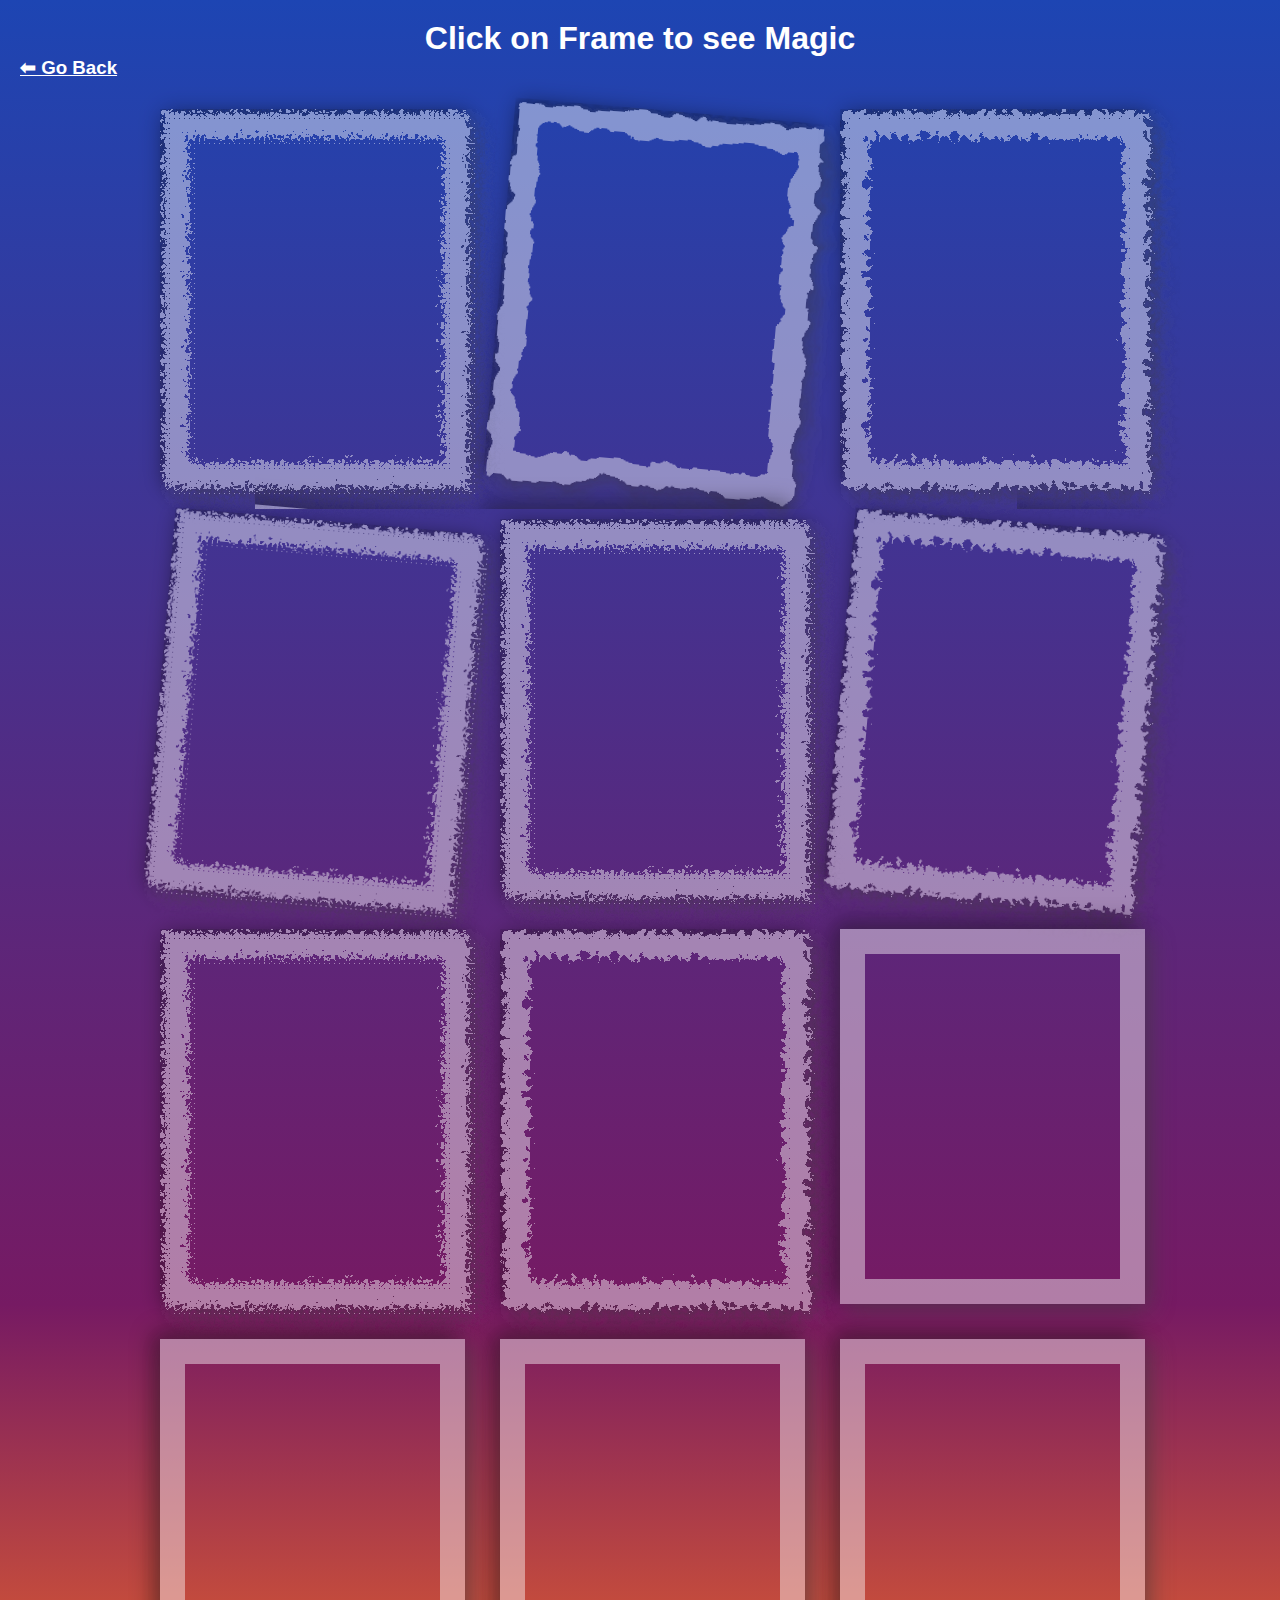
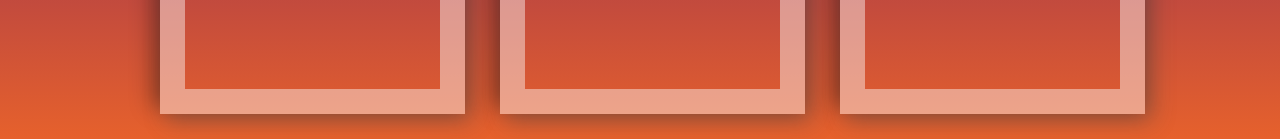
<file: gallery.html>
<!DOCTYPE html>
<html lang="en">
  <head>
    <meta charset="UTF-8" />
    <meta name="viewport" content="width=device-width, initial-scale=1.0" />
    <title>Gallery</title>
    <link rel="stylesheet" href="gallery.css" />
  </head>
  <body>
    <div class="text">
        <h1>Click on Frame to see Magic </h1>
        <h3><a href="index.html"> ⬅ Go Back </a> </h3>
    </div>
    <div class="container">
        <!--card 1-->
      <div class="card">
        <div class="image image1"></div>
        <div class="info">
          <img src="1st image.jpg" alt="">
          <p>
             <span>1st time we talk to each other.</span>
           <br> Date: 15/10/2020
          </p>
        </div>
      </div>
      <!--card 2-->
      <div class="card">
        <div class="image image1"></div>
        <div class="info">
          <img src="2st image .jpeg" alt="">
          <p>
             <span> 1st time on we alone.</span>
           <br> Date: 10/11/2022
          </p>
        </div>
      </div>
      <!--card 3-->
      <div class="card">
        <div class="image image1"></div>
        <div class="info">
          <img src="3st image .jpg" alt="">
          <p>
             <span>1st time on we are mad at each other.</span>
           <br> Date: 19/12/2022
          </p>
        </div>
      </div> 
      <!--card 4-->
      <div class="card">
        <div class="image image1"></div>
        <div class="info">
          <img src="4st image .webp" alt="">
          <p>
            <span> When we reconciled and talked again.</span>
           <br> Date: 19/5/2023
          </p>
        </div>
      </div>
      <!--card 5-->
      <div class="card">
        <div class="image image1"></div>
        <div class="info">
          <img src="5st image .webp" alt="">
          <p>
             <span> We moved away from each other again.</span> 
           <br> Date: 27/6/2023
          </p>
        </div>
      </div>
      <!--card 6-->
      <div class="card">
        <div class="image image1"></div>
        <div class="info">
          <img src="6st image .webp" alt="">
          <p>
             <span> We started talking again.</span>
           <br> Date: 12/11/2023
          </p>
        </div>
      </div>
      <!--card 7-->
      <div class="card">
        <div class="image image1"></div>
        <div class="info">
          <img src="7st image .webp" alt="">
          <p>
            <span> We moved away from each other again.</span>
           <br> Date: 19/12/2023
          </p>
        </div>
      </div>

      <!--card 8-->
      <div class="card">
        <div class="image image1"></div>
        <div class="info">
          <img src="8st image .webp" alt="">
          <p>
           <span>We started talking again.</span>
           <br> Date: 1/1/2024
          </p>
        </div>
      </div>    
      
      <div class="card">
        <div class="image image2">
          <div class="info">
            <img src="9st image .webp" alt="">
            <p>
           <span>We moved away from each other again.</span>
           <br> Date: 25/1/2024
          </p>
        </div>
      </div>
    </div>
    
    <!--card 9-->
    <div class="card">
      <div class="image image1"></div>
      <div class="info">
        <img src="10st image .webp" alt="">
        <p>
          <span>We started talking again.</span>
           <br> Date: 16/3/2024
          </p>
        </div>
      </div>  
      
      <div class="card">
        <div class="image image1"></div>
        <div class="info">
          <img src="11st image .webp" alt="">
          <p>
           <span>We moved away from each other again.</span>
           <br> Date: 5/7/2024
          </p>
        </div>
      </div>

      <div class="card">
        <div class="image image1"></div>
        <div class="info">
          <img src="12st image .webp" alt="">
          <p>
           <span>We started talking again.</span>
           <br> Date: 9/10/2024
          </p>
        </div>
      </div>
      
      <svg>
      <filter id="wavy1">
        <feturbulence
          x="0"
          y="0"
          baseFrequency="0.2"
          numOctaves="5"
          seed="1"
        ></feturbulence>
        <feDisplacementMap in="SourceGraphic" scale="20" />
      </filter>
    </svg>
    <svg>
      <filter id="wavy2">
        <feturbulence
          x="0"
          y="0"
          baseFrequency="0.02"
          numOctaves="5"
          seed="1"
        ></feturbulence>
        <feDisplacementMap in="SourceGraphic" scale="20" />
      </filter>
    </svg>
    <svg>
      <filter id="wavy3">
        <feturbulence
          x="0"
          y="0"
          baseFrequency="0.1"
          numOctaves="5"
          seed="1"
        ></feturbulence>
        <feDisplacementMap in="SourceGraphic" scale="20" />
      </filter>
    </svg>
  </body>
</html>
</file>
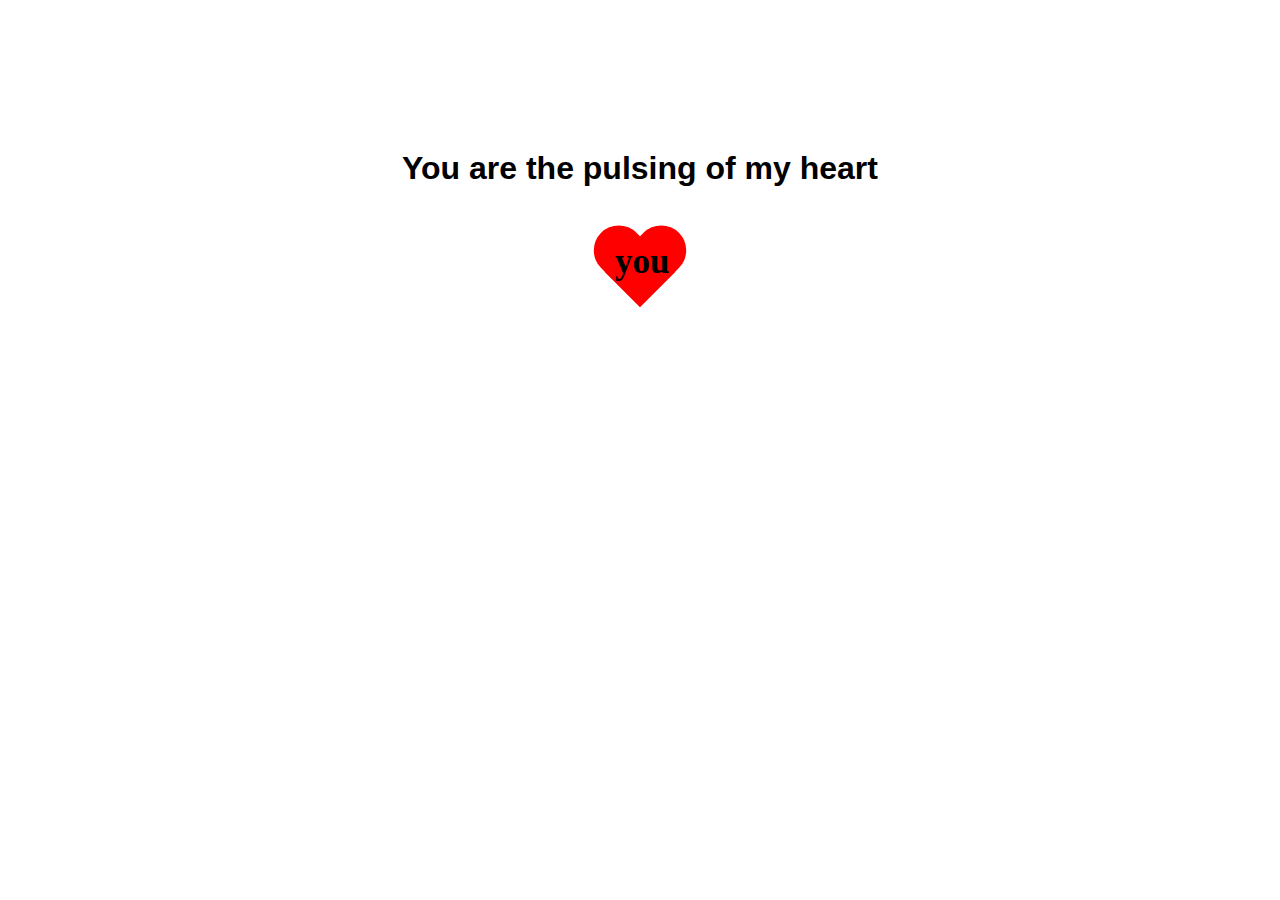
<file: heart.html>
<!DOCTYPE html>
<html lang="en">
  <head>
    <meta charset="UTF-8" />
    <meta name="viewport" content="width=device-width, initial-scale=1.0" />
    <title>untoldcoding</title>
    <link rel="stylesheet" href="heart.css" />
  </head>
  <body>
    <h1 class="main-quote">You are the pulsing of my heart</h1>
    <div class="heart" id="heart">
      <span>you</span>
    </div>

    <button><a href="index.html">GO Back</a></button>
  </body>
</html>
</file>
<file: gallery.css>
* {
  box-sizing: border-box;
  margin: 0;
  padding: 0;
}

body {
  font-family: Verdana, Geneva, Tahoma, sans-serif;

  justify-content: center;
  align-items: center;
  min-height: 100vh;
  background: linear-gradient(to bottom, #1d45b3 0%, #761a63 75%, #e6612c 100%);
  padding: 20px;
}
.text h1,
h3 a {
  text-align: center;
  color: #ffffff;
}
.container {
  display: flex;
  justify-content: center;
  align-items: center;
  flex-wrap: wrap;
}

.container .card {
  position: relative;
  width: 280px;
  height: 350px;
  margin: 30px;
}

.container .card:nth-of-type(2) {
  transform: rotate(5deg);
}
.container .card:nth-of-type(4) {
  transform: rotate(5deg);
}
.container .card:nth-of-type(6) {
  transform: rotate(5deg);
}
.container .card .info img {
  width: 100%; /* تجعل عرض الصورة يتغير تلقائيًا حسب حجم الكونتينر */
  height: 60%; /* تجعل ارتفاع الصورة يتغير تلقائيًا حسب حجم الكونتينر */
  object-fit: cover; /* يجعل الصورة تملأ المساحة دون تشويه (قد يتم قص أجزاء منها) */
  box-shadow: 0 0 13px 20px solid black;
}


.container .card:before {
  content: "";
  position: absolute;
  top: 0;
  left: 0;
  width: 255px;
  height: 325px;
  border: 25px solid #ffffff6f;
  z-index: 1;
  background: linear-gradient(145deg, #991515, #e6e6e6);
  box-shadow: 7px 7px 21px #4b494971, -7px -7px 21px #00000062;
  background: transparent;
}

.container .card:nth-of-type(1)::before {
  filter: url(#wavy1);
}

.container .card:nth-of-type(2)::before {
  filter: url(#wavy2);
}

.container .card:nth-of-type(3)::before {
  filter: url(#wavy3);
}
.container .card:nth-of-type(4)::before {
  filter: url(#wavy1);
}

.container .card:nth-of-type(5)::before {
  filter: url(#wavy1);
}
.container .card:nth-of-type(6)::before {
  filter: url(#wavy3);
}

.container .card:nth-of-type(7)::before {
  filter: url(#wavy1);
}
.container .card:nth-of-type(8)::before {
  filter: url(#wavy3);
}

.image1 {
  background-image: url("https://res.cloudinary.com/dswp5qfpm/image/upload/v1597476074/animal/rabbit_vq9gli.jpg");
}

.image2 {
  background-image: url("https://res.cloudinary.com/dswp5qfpm/image/upload/v1597476033/animal/cat_hfwcwm.jpg");
}

.image3 {
  background-image: url("https://res.cloudinary.com/dswp5qfpm/image/upload/v1597476068/animal/parrot_rjd1vq.jpg");
}

svg {
  width: 0;
  height: 0;
}
span {
  color: rgb(173, 249, 229);
  font-weight: 700;
}
.container .card .info {
  position: absolute;
  top: 0;
  left: 0;
  width: 100%;
  height: 100%;
  padding: 50px 30px 30px 30px;
  transform: translate(10px, 10px);
  text-align: center;
  background-color: transparent;
  color: #fff;
  line-height: 1.4;
  font-size: 20px;
  opacity: 0;
  transition-duration: 1s;
}

.container .card:hover .info {
  opacity: 1;
}
img {
  width: 100%;
  box-shadow: 0 0 13px 20px solid black;
}
</file>
<file: heart.css>
/* Start: Defining variables */
:root {
  --all-animations-duration: 1.5s;
  --bgColor: red;
  --color: black;
  --defaultAnimationState: running;
}

/* End: Defining variables */

body {
  animation: ChangeBGcolor var(--all-animations-duration) infinite
    alternate-reverse;
  overflow: hidden;
  animation-play-state: var(--defaultAnimationState);
}

.main-quote {
  font-family: "Dosis", sans-serif;
  text-align: center;
  animation: h1Change var(--all-animations-duration) infinite alternate-reverse;
  animation-play-state: var(--defaultAnimationState);
  margin-top: 150px;
}

.heart {
  position: relative;
  width: 100px;
  height: 90px;
  margin: 40px auto;
  animation: pulse var(--all-animations-duration) infinite alternate-reverse;
  animation-play-state: var(--defaultAnimationState);
}

.heart:before,
.heart:after {
  position: absolute;
  content: "";
  left: 50px;
  top: 0;
  width: 50px;
  height: 80px;
  background: #ff0000;
  border-radius: 50px 50px 0 0;
  -webkit-transform: rotate(-45deg);
  -ms-transform: rotate(-45deg);
  transform: rotate(-45deg);
  -webkit-transform-origin: 0 100%;
  -ms-transform-origin: 0 100%;
  transform-origin: 0 100%;
  animation: HeartColor var(--all-animations-duration) infinite
    alternate-reverse;
  animation-play-state: var(--defaultAnimationState);
}

.heart:after {
  left: 0;
  -webkit-transform: rotate(45deg);
  -ms-transform: rotate(45deg);
  transform: rotate(45deg);
  -webkit-transform-origin: 100% 100%;
  -ms-transform-origin: 100% 100%;
  transform-origin: 100% 100%;
}

.heart span {
  position: relative;
  top: 15px;
  left: 25px;
  z-index: 1;
  animation: ChangeColor var(--all-animations-duration) infinite
    alternate-reverse;
  animation-play-state: var(--defaultAnimationState);
  font-family: "Lovers Quarrel", cursive;
  font-weight: bold;
  font-size: 35px;
}

button {
  padding: 10px 20px;
  margin: auto;
  display: block;
  border-radius: 5px;
  border: 0;
  background-color: transparent;
  border: 1px solid white;
  cursor: pointer;
  position: absolute;
  left: 46%;
  top: 80%;
}

button a {
  color: white;
  text-decoration: none;
}
@-webkit-keyframes pulse {
  form {
    -webkit-transform: scale(1);
    transform: scale(1);
  }
  to {
    -webkit-transform: scale(1.5);
    transform: scale(1.5);
  }
}

@keyframes pulse {
  form {
    -webkit-transform: scale(1);
    transform: scale(1);
  }
  to {
    -webkit-transform: scale(1.5);
    transform: scale(1.5);
  }
}

@-webkit-keyframes ChangeBGcolor {
  from {
    background-color: var(--color);
  }
  to {
    background-color: var(--bgColor);
  }
}

@keyframes ChangeBGcolor {
  from {
    background-color: var(--color);
  }
  to {
    background-color: var(--bgColor);
  }
}

@-webkit-keyframes Change {
  from {
    color: var(--bgColor);
  }
  to {
    color: var(--color);
  }
}

@keyframes h1Change {
  from {
    color: var(--bgColor);
  }
  to {
    color: var(--color);
  }
}

@-webkit-keyframes HeartColor {
  from {
    background-color: var(--bgColor);
  }
  to {
    background-color: var(--color);
  }
}

@keyframes HeartColor {
  from {
    background-color: var(--bgColor);
  }
  to {
    background-color: var(--color);
  }
}

@-webkit-keyframes ChangeColor {
  from {
    color: var(--color);
  }
  to {
    color: var(--bgColor);
  }
}

@keyframes ChangeColor {
  from {
    color: var(--color);
  }
  to {
    color: var(--bgColor);
  }
}
</file>
